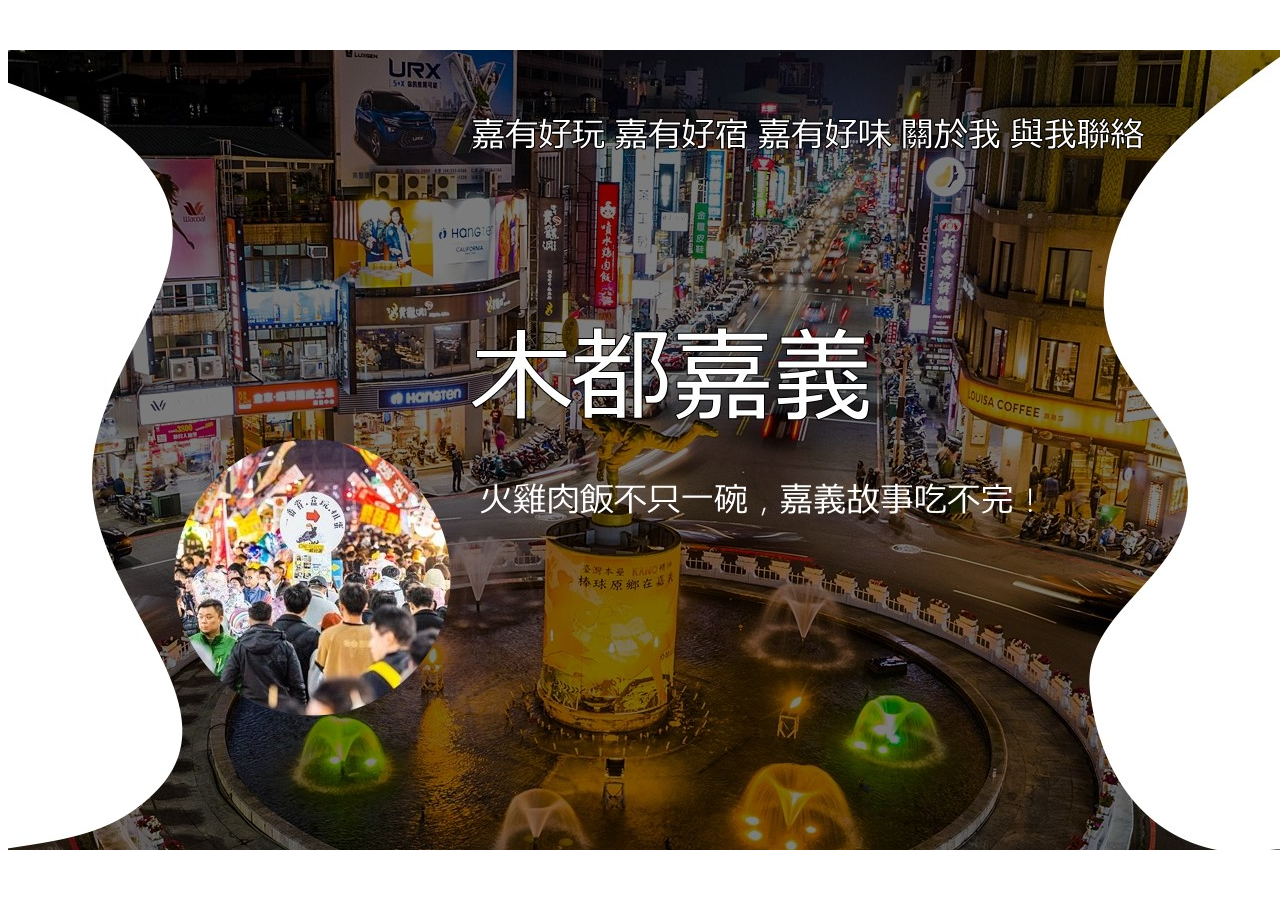
<file: index.html>
<!DOCTYPE html PUBLIC "-//W3C//DTD XHTML 1.0 Transitional//EN" "http://www.w3.org/TR/xhtml1/DTD/xhtml1-transitional.dtd">
<html xmlns="http://www.w3.org/1999/xhtml">
<head>
<meta http-equiv="Content-Type" content="text/html; charset=utf-8" />
<title>木都嘉義</title>
</head>

<body>
<blockquote>&nbsp;</blockquote>
<table width="200" border="0" align="center" cellpadding="0" cellspacing="0">
  <tr>
    <td><img src="images/index_1.jpg" width="1280" height="147" usemap="#Map" border="0" /></td>
  </tr>
  <tr>
    <td><img src="images/index_2.jpg" width="1280" height="268" /></td>
  </tr>
  <tr>
    <td><img src="images/index_3.jpg" width="1280" height="385" /></td>
  </tr>
</table>

<map name="Map" id="Map">
  <area shape="rect" coords="451,52,599,115" href="play.html" />
  <area shape="rect" coords="608,65,742,106" href="home.html" />
  <area shape="rect" coords="751,63,885,107" href="food.html" />
  <area shape="rect" coords="895,62,997,107" href="aboutme.html" />
  <area shape="rect" coords="1003,63,1145,105" href="contact.html" />
</map>
</body>
</html>
</file>
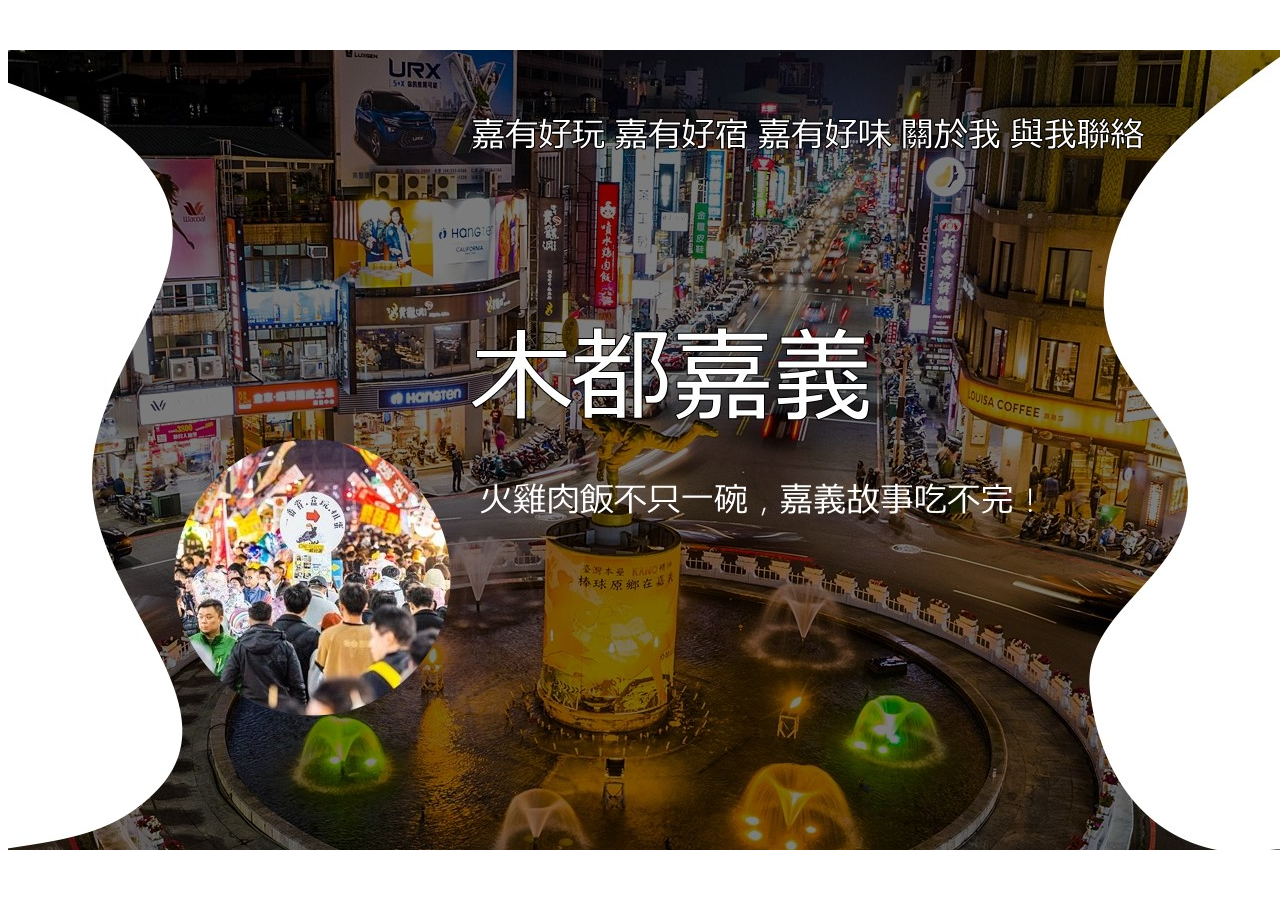
<file: d117website/index.html>
<!DOCTYPE html PUBLIC "-//W3C//DTD XHTML 1.0 Transitional//EN" "http://www.w3.org/TR/xhtml1/DTD/xhtml1-transitional.dtd">
<html xmlns="http://www.w3.org/1999/xhtml">
<head>
<meta http-equiv="Content-Type" content="text/html; charset=utf-8" />
<title>木都嘉義</title>
</head>

<body>
<blockquote>&nbsp;</blockquote>
<table width="200" border="0" align="center" cellpadding="0" cellspacing="0">
  <tr>
    <td><img src="images/index_1.jpg" width="1280" height="147" usemap="#Map" border="0" /></td>
  </tr>
  <tr>
    <td><img src="images/index_2.jpg" width="1280" height="268" /></td>
  </tr>
  <tr>
    <td><img src="images/index_3.jpg" width="1280" height="385" /></td>
  </tr>
</table>

<map name="Map" id="Map">
  <area shape="rect" coords="451,52,599,115" href="play.html" />
</map>
</body>
</html>
</file>
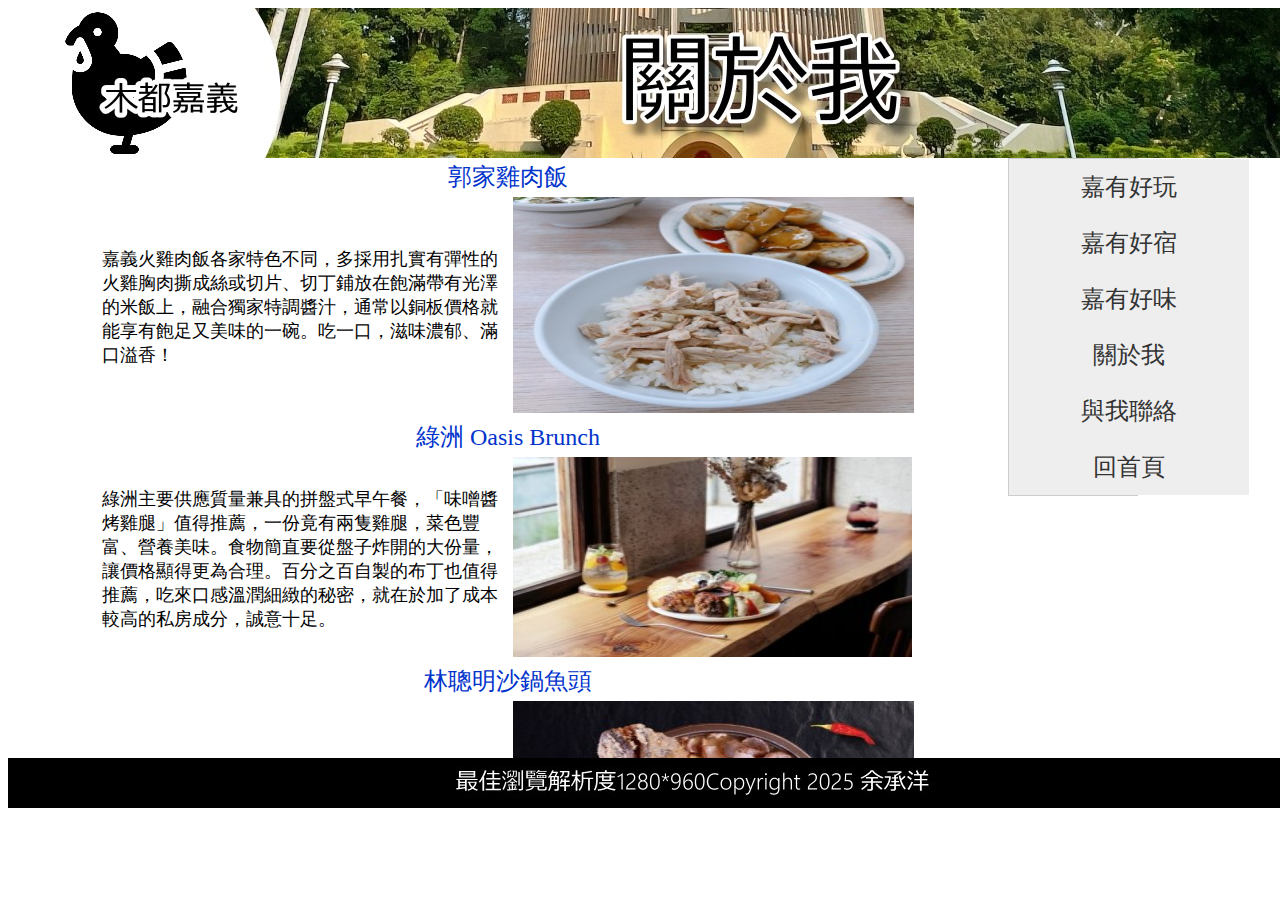
<file: aboutme.html>
<!doctype html>
<html>
<head>
<meta charset="utf-8">
<title>嘉有好玩</title>
<style type="text/css">
#container {
	width: 1280px;
	margin-right: auto;
	margin-left: auto;
}
#header {
	height: 150px;
	width: 1280px;
}
#article {
	float: left;
	height: 600px;
	width: 1000px;
	overflow: auto;
}
#iden {
	float: right;
	height: 600px;
	width: 280px;
}
#footer {
	float: left;
	height: 50px;
	width: 1280px;
}
.titlestyle {
	font-family: "微軟正黑體";
	font-size: 24px;
	color: #03C;
	text-align: center;
}
textstyle {
	font-size: 18px;
}
textstyle {
	font-size: 18px;
}
.textstyle {
	font-size: 18px;
}
</style>
<link href="SpryAssets/SpryMenuBarVertical.css" rel="stylesheet" type="text/css">
<script src="SpryAssets/SpryMenuBar.js" type="text/javascript"></script>
</head>

<body>
<div id="container">
  <div id="header"><img src="images/banner4.jpg" width="1280" height="150"></div>
  <div id="article">
    <table width="818" height="537" border="0" align="center">
      <tr>
        <td colspan="2" class="titlestyle">郭家雞肉飯</td>
      </tr>
      <tr>
        <td width="407" class="textstyle">嘉義火雞肉飯各家特色不同，多採用扎實有彈性的火雞胸肉撕成絲或切片、切丁鋪放在飽滿帶有光澤的米飯上，融合獨家特調醬汁，通常以銅板價格就能享有飽足又美味的一碗。吃一口，滋味濃郁、滿口溢香！</td>
        <td width="401"><img src="images/Instagram_files/100073309_739813800090282_637497040903177112_n.jpg" width="401" height="216"></td>
      </tr>
      <tr>
        <td colspan="2" class="titlestyle">綠洲 Oasis Brunch</td>
      </tr>
      <tr>
        <td class="textstyle">綠洲主要供應質量兼具的拼盤式早午餐，「味噌醬烤雞腿」值得推薦，一份竟有兩隻雞腿，菜色豐富、營養美味。食物簡直要從盤子炸開的大份量，讓價格顯得更為合理。百分之百自製的布丁也值得推薦，吃來口感溫潤細緻的秘密，就在於加了成本較高的私房成分，誠意十足。</td>
        <td><img src="images/Instagram_files/1.jpg" width="399" height="200"></td>
      </tr>
      <tr>
        <td colspan="2" class="titlestyle">林聰明沙鍋魚頭</td>
      </tr>
      <tr>
        <td class="textstyle">林聰明沙鍋魚頭傳承三代，至今超過一甲子，堅持品質、用心料理成為嘉義人氣美食。推薦的「林聰明沙鍋龍虎斑魚頭獨享鍋」特別推出冷凍個人鍋調理包，讓民眾在家也可輕鬆享用嘉義特色美食。</td>
        <td><img src="images/Instagram_files/UploadPlugin (2).jpg" width="401" height="223"></td>
      </tr>
    </table>
  </div>
  <div id="iden"> 
    <ul id="MenuBar1" class="MenuBarVertical">
      <li><a href="play.html">嘉有好玩</a>      </li>
      <li><a href="home.html">嘉有好宿</a></li>
      <li><a href="food.html">嘉有好味</a>      </li>
      <li><a href="aboutme.html">關於我</a></li>
      <li><a href="contact.html">與我聯絡</a></li>
      <li><a href="index.html">回首頁</a></li>
    </ul>
  </div>
  <div id="footer"><img src="images/banner6.jpg" width="1280" height="50"></div>
</div>
<script type="text/javascript">
var MenuBar1 = new Spry.Widget.MenuBar("MenuBar1", {imgRight:"SpryAssets/SpryMenuBarRightHover.gif"});
</script>
</body>
</html>
</file>
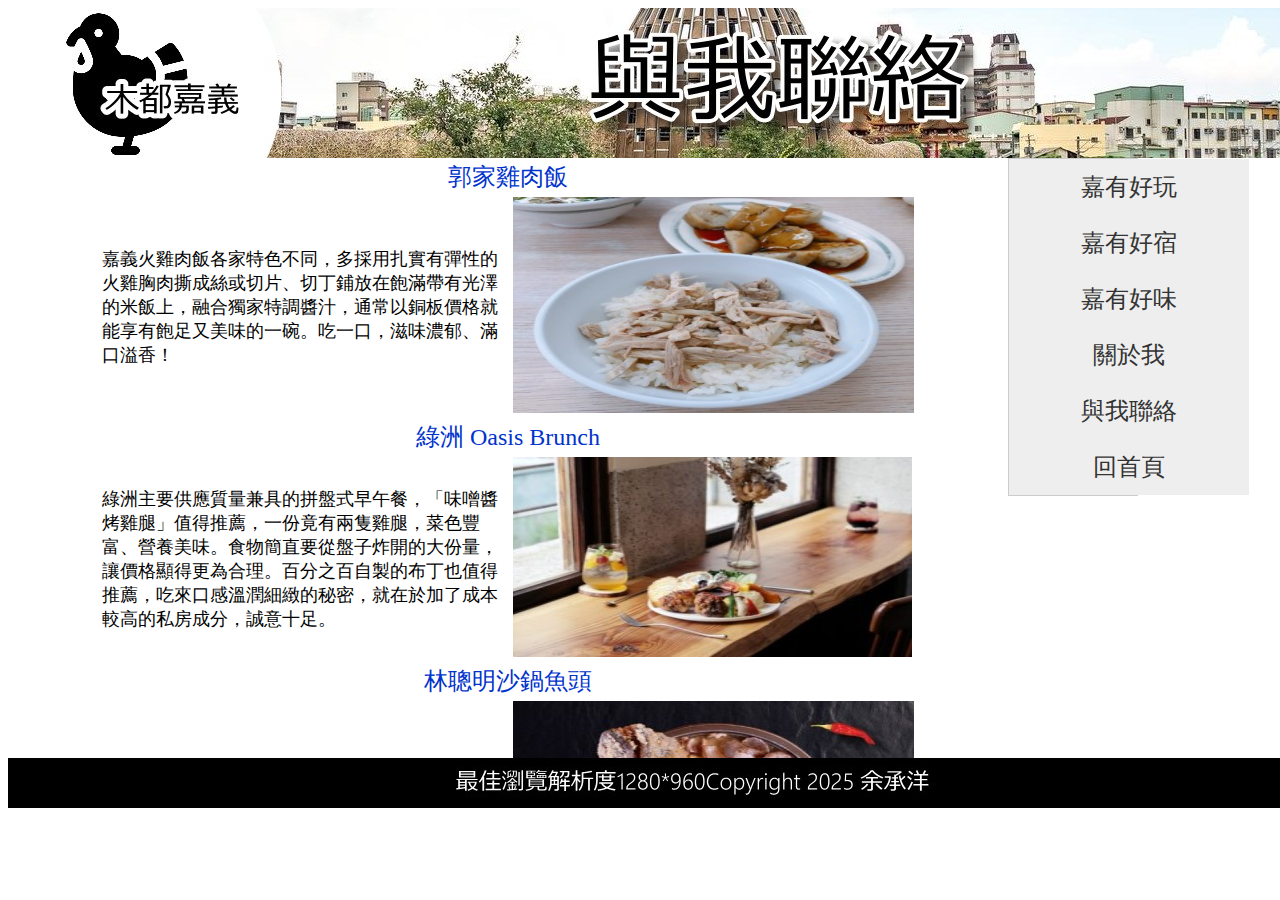
<file: contact.html>
<!doctype html>
<html>
<head>
<meta charset="utf-8">
<title>嘉有好玩</title>
<style type="text/css">
#container {
	width: 1280px;
	margin-right: auto;
	margin-left: auto;
}
#header {
	height: 150px;
	width: 1280px;
}
#article {
	float: left;
	height: 600px;
	width: 1000px;
	overflow: auto;
}
#iden {
	float: right;
	height: 600px;
	width: 280px;
}
#footer {
	float: left;
	height: 50px;
	width: 1280px;
}
.titlestyle {
	font-family: "微軟正黑體";
	font-size: 24px;
	color: #03C;
	text-align: center;
}
textstyle {
	font-size: 18px;
}
textstyle {
	font-size: 18px;
}
.textstyle {
	font-size: 18px;
}
</style>
<link href="SpryAssets/SpryMenuBarVertical.css" rel="stylesheet" type="text/css">
<script src="SpryAssets/SpryMenuBar.js" type="text/javascript"></script>
</head>

<body>
<div id="container">
  <div id="header"><img src="images/banner5.jpg" width="1280" height="150"></div>
  <div id="article">
    <table width="818" height="537" border="0" align="center">
      <tr>
        <td colspan="2" class="titlestyle">郭家雞肉飯</td>
      </tr>
      <tr>
        <td width="407" class="textstyle">嘉義火雞肉飯各家特色不同，多採用扎實有彈性的火雞胸肉撕成絲或切片、切丁鋪放在飽滿帶有光澤的米飯上，融合獨家特調醬汁，通常以銅板價格就能享有飽足又美味的一碗。吃一口，滋味濃郁、滿口溢香！</td>
        <td width="401"><img src="images/Instagram_files/100073309_739813800090282_637497040903177112_n.jpg" width="401" height="216"></td>
      </tr>
      <tr>
        <td colspan="2" class="titlestyle">綠洲 Oasis Brunch</td>
      </tr>
      <tr>
        <td class="textstyle">綠洲主要供應質量兼具的拼盤式早午餐，「味噌醬烤雞腿」值得推薦，一份竟有兩隻雞腿，菜色豐富、營養美味。食物簡直要從盤子炸開的大份量，讓價格顯得更為合理。百分之百自製的布丁也值得推薦，吃來口感溫潤細緻的秘密，就在於加了成本較高的私房成分，誠意十足。</td>
        <td><img src="images/Instagram_files/1.jpg" width="399" height="200"></td>
      </tr>
      <tr>
        <td colspan="2" class="titlestyle">林聰明沙鍋魚頭</td>
      </tr>
      <tr>
        <td class="textstyle">林聰明沙鍋魚頭傳承三代，至今超過一甲子，堅持品質、用心料理成為嘉義人氣美食。推薦的「林聰明沙鍋龍虎斑魚頭獨享鍋」特別推出冷凍個人鍋調理包，讓民眾在家也可輕鬆享用嘉義特色美食。</td>
        <td><img src="images/Instagram_files/UploadPlugin (2).jpg" width="401" height="223"></td>
      </tr>
    </table>
  </div>
  <div id="iden"> 
    <ul id="MenuBar1" class="MenuBarVertical">
      <li><a href="play.html">嘉有好玩</a>      </li>
      <li><a href="home.html">嘉有好宿</a></li>
      <li><a href="food.html">嘉有好味</a>      </li>
      <li><a href="aboutme.html">關於我</a></li>
      <li><a href="contact.html">與我聯絡</a></li>
      <li><a href="index.html">回首頁</a></li>
    </ul>
  </div>
  <div id="footer"><img src="images/banner6.jpg" width="1280" height="50"></div>
</div>
<script type="text/javascript">
var MenuBar1 = new Spry.Widget.MenuBar("MenuBar1", {imgRight:"SpryAssets/SpryMenuBarRightHover.gif"});
</script>
</body>
</html>
</file>
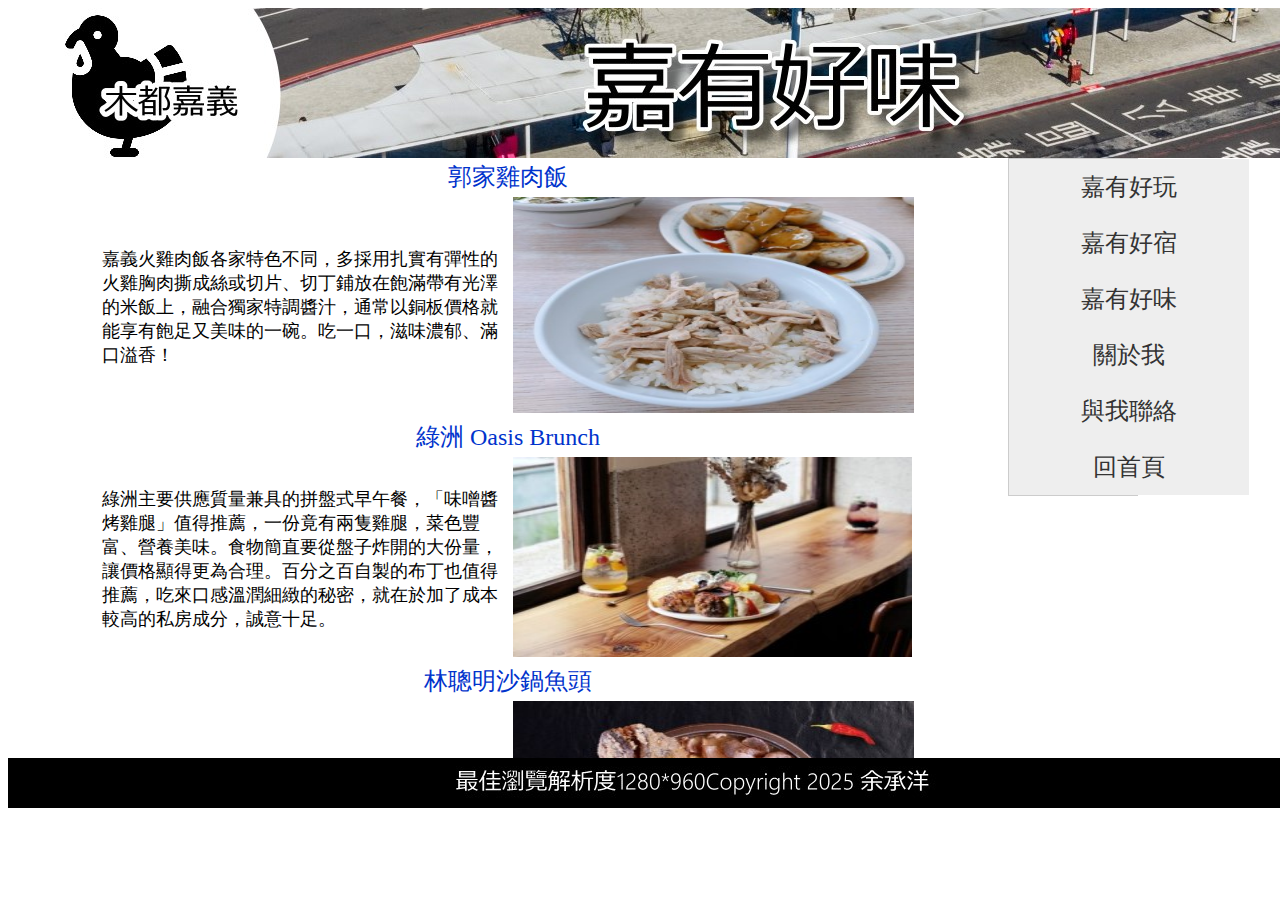
<file: food.html>
<!doctype html>
<html>
<head>
<meta charset="utf-8">
<title>嘉有好玩</title>
<style type="text/css">
#container {
	width: 1280px;
	margin-right: auto;
	margin-left: auto;
}
#header {
	height: 150px;
	width: 1280px;
}
#article {
	float: left;
	height: 600px;
	width: 1000px;
	overflow: auto;
}
#iden {
	float: right;
	height: 600px;
	width: 280px;
}
#footer {
	float: left;
	height: 50px;
	width: 1280px;
}
.titlestyle {
	font-family: "微軟正黑體";
	font-size: 24px;
	color: #03C;
	text-align: center;
}
textstyle {
	font-size: 18px;
}
textstyle {
	font-size: 18px;
}
.textstyle {
	font-size: 18px;
}
</style>
<link href="SpryAssets/SpryMenuBarVertical.css" rel="stylesheet" type="text/css">
<script src="SpryAssets/SpryMenuBar.js" type="text/javascript"></script>
</head>

<body>
<div id="container">
  <div id="header"><img src="images/banner3.jpg" width="1280" height="150"></div>
  <div id="article">
    <table width="818" height="537" border="0" align="center">
      <tr>
        <td colspan="2" class="titlestyle">郭家雞肉飯</td>
      </tr>
      <tr>
        <td width="407" class="textstyle">嘉義火雞肉飯各家特色不同，多採用扎實有彈性的火雞胸肉撕成絲或切片、切丁鋪放在飽滿帶有光澤的米飯上，融合獨家特調醬汁，通常以銅板價格就能享有飽足又美味的一碗。吃一口，滋味濃郁、滿口溢香！</td>
        <td width="401"><img src="images/Instagram_files/100073309_739813800090282_637497040903177112_n.jpg" width="401" height="216"></td>
      </tr>
      <tr>
        <td colspan="2" class="titlestyle">綠洲 Oasis Brunch</td>
      </tr>
      <tr>
        <td class="textstyle">綠洲主要供應質量兼具的拼盤式早午餐，「味噌醬烤雞腿」值得推薦，一份竟有兩隻雞腿，菜色豐富、營養美味。食物簡直要從盤子炸開的大份量，讓價格顯得更為合理。百分之百自製的布丁也值得推薦，吃來口感溫潤細緻的秘密，就在於加了成本較高的私房成分，誠意十足。</td>
        <td><img src="images/Instagram_files/1.jpg" width="399" height="200"></td>
      </tr>
      <tr>
        <td colspan="2" class="titlestyle">林聰明沙鍋魚頭</td>
      </tr>
      <tr>
        <td class="textstyle">林聰明沙鍋魚頭傳承三代，至今超過一甲子，堅持品質、用心料理成為嘉義人氣美食。推薦的「林聰明沙鍋龍虎斑魚頭獨享鍋」特別推出冷凍個人鍋調理包，讓民眾在家也可輕鬆享用嘉義特色美食。</td>
        <td><img src="images/Instagram_files/UploadPlugin (2).jpg" width="401" height="223"></td>
      </tr>
    </table>
  </div>
  <div id="iden"> 
    <ul id="MenuBar1" class="MenuBarVertical">
      <li><a href="play.html">嘉有好玩</a>      </li>
      <li><a href="home.html">嘉有好宿</a></li>
      <li><a href="food.html">嘉有好味</a>      </li>
      <li><a href="aboutme.html">關於我</a></li>
      <li><a href="contact.html">與我聯絡</a></li>
      <li><a href="index.html">回首頁</a></li>
    </ul>
  </div>
  <div id="footer"><img src="images/banner6.jpg" width="1280" height="50"></div>
</div>
<script type="text/javascript">
var MenuBar1 = new Spry.Widget.MenuBar("MenuBar1", {imgRight:"SpryAssets/SpryMenuBarRightHover.gif"});
</script>
</body>
</html>
</file>
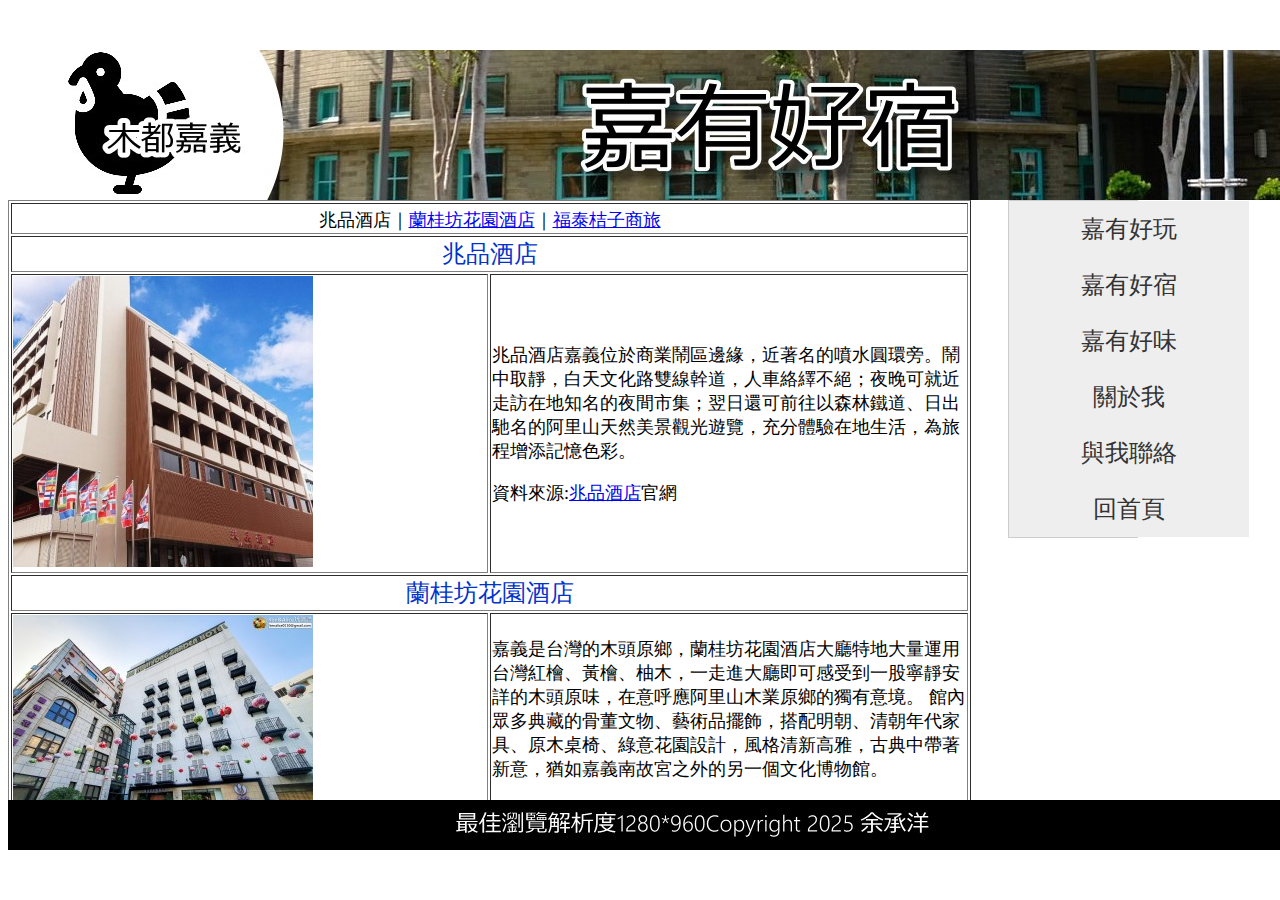
<file: home.html>
<!doctype html>
<html>
<head>
<meta charset="utf-8">
<title>嘉有好玩</title>
<style type="text/css">
#container {
	width: 1280px;
	margin-right: auto;
	margin-left: auto;
}
#header {
	height: 150px;
	width: 1280px;
}
#article {
	float: left;
	height: 600px;
	width: 1000px;
	overflow: auto;
}
#iden {
	float: right;
	height: 600px;
	width: 280px;
}
#footer {
	float: left;
	height: 50px;
	width: 1280px;
}
.titlestyle {
	font-family: "微軟正黑體";
	font-size: 24px;
	color: #03C;
	text-align: center;
}
textstyle {
	font-size: 18px;
}
textstyle {
	font-size: 18px;
}
.textstyle {
	font-size: 18px;
}
.anchor {
	font-family: "微軟正黑體";
	font-size: 18px;
	color: #000;
	text-align: center;
}
.transition {
	-webkit-transition: all 1s ease;
	-moz-transition: all 1s ease;
	-ms-transition: all 1s ease;
	-o-transition: all 1s ease;
	transition: all 1s ease;
}
.transition:hover {
	-webkit-opacity: 0.5;
	-moz-opacity: 0.5;
	opacity: 0.5;
}
</style>
<link href="SpryAssets/SpryMenuBarVertical.css" rel="stylesheet" type="text/css">
<script src="SpryAssets/SpryMenuBar.js" type="text/javascript"></script>
<script type="text/javascript">
function MM_preloadImages() { //v3.0
  var d=document; if(d.images){ if(!d.MM_p) d.MM_p=new Array();
    var i,j=d.MM_p.length,a=MM_preloadImages.arguments; for(i=0; i<a.length; i++)
    if (a[i].indexOf("#")!=0){ d.MM_p[j]=new Image; d.MM_p[j++].src=a[i];}}
}

function MM_swapImgRestore() { //v3.0
  var i,x,a=document.MM_sr; for(i=0;a&&i<a.length&&(x=a[i])&&x.oSrc;i++) x.src=x.oSrc;
}

function MM_findObj(n, d) { //v4.01
  var p,i,x;  if(!d) d=document; if((p=n.indexOf("?"))>0&&parent.frames.length) {
    d=parent.frames[n.substring(p+1)].document; n=n.substring(0,p);}
  if(!(x=d[n])&&d.all) x=d.all[n]; for (i=0;!x&&i<d.forms.length;i++) x=d.forms[i][n];
  for(i=0;!x&&d.layers&&i<d.layers.length;i++) x=MM_findObj(n,d.layers[i].document);
  if(!x && d.getElementById) x=d.getElementById(n); return x;
}

function MM_swapImage() { //v3.0
  var i,j=0,x,a=MM_swapImage.arguments; document.MM_sr=new Array; for(i=0;i<(a.length-2);i+=3)
   if ((x=MM_findObj(a[i]))!=null){document.MM_sr[j++]=x; if(!x.oSrc) x.oSrc=x.src; x.src=a[i+2];}
}
</script>
</head>

<body onLoad="MM_preloadImages('images/20240411205509_0.jpg')">
<p>&nbsp;</p>
<div id="container">
  <div id="header"><img src="images/banner2.jpg" width="1280" height="150"></div>
  <div id="article">
    <table width="963" height="544" border="1">
      <tr>
        <td colspan="2" class="titlestyle"><span class="anchor"><a id="top"></a>兆品酒店｜<a href="#a03">蘭桂坊花園酒店</a>｜<a href="#a03">福泰桔子商旅</a></span></td>
      </tr>
      <tr>
        <td colspan="2" class="titlestyle">兆品酒店</td>
      </tr>
      <tr>
        <td width="473"><img src="images/44365220.jpg" name="t01" width="300" height="291" id="t01" onMouseOver="MM_swapImage('t01','','images/20240411205509_0.jpg',1)" onMouseOut="MM_swapImgRestore()"></td>
        <td width="474"><p class="textstyle"><span class="textstyle">兆品酒店嘉義位於商業鬧區邊緣，近著名的噴水圓環旁。鬧中取靜，白天文化路雙線幹道，人車絡繹不絕；夜晚可就近走訪在地知名的夜間市集；翌日還可前往以森林鐵道、日出馳名的阿里山天然美景觀光遊覽，充分體驗在地生活，為旅程增添記憶色彩。</span></p>
        <p class="textstyle"><span class="textstyle">資料來源:<a href="https://chiayi.maisondechinehotel.com/tw/about.php">兆品酒店</a>官網</span></p></td>
      </tr>
      <tr>
        <td colspan="2" class="titlestyle"><a id="a02"></a>蘭桂坊花園酒店</td>
      </tr>
      <tr>
        <td><img src="images/1620603052-5fb9fd83b813838d2f4a7e1803cb17df.jpg" width="300" height="225" class="transition"></td>
        <td> <p class="textstyle">嘉義是台灣的木頭原鄉，蘭桂坊花園酒店大廳特地大量運用台灣紅檜、黃檜、柚木，一走進大廳即可感受到一股寧靜安詳的木頭原味，在意呼應阿里山木業原鄉的獨有意境。  館內眾多典藏的骨董文物、藝術品擺飾，搭配明朝、清朝年代家具、原木桌椅、綠意花園設計，風格清新高雅，古典中帶著新意，猶如嘉義南故宮之外的另一個文化博物館。</p>
        <p class="textstyle">資料來源:<a href="https://www.lankwaifonghotel.com.tw/tw/about-us.html">蘭桂坊花園酒店</a>官網 <a href="#top">top</a></p></td>
      </tr>
      <tr>
        <td colspan="2" class="titlestyle"><a id="a03"></a>福泰桔子商旅</td>
      </tr>
      <tr>
        <td><img src="images/caption.jpg" width="300" height="167"></td>
        <td><p class="textstyle">嘉義是台灣的木頭原鄉，蘭桂坊花園酒店大廳特地大量運用台灣紅檜、黃檜、柚木，一走進大廳即可感受到一股寧靜安詳的木頭原味，在意呼應阿里山木業原鄉的獨有意境。  館內眾多典藏的骨董文物、藝術品擺飾，搭配明朝、清朝年代家具、原木桌椅、綠意花園設計，風格清新高雅，古典中帶著新意，猶如嘉義南故宮之外的另一個文化博物館。</p>
        <p class="textstyle">資料來源:<a href="https://www.orangehotels.com.tw/store/index.php?index_store_id=13">福泰桔子商旅</a>官網 <a href="#top">top</a></p></td>
      </tr>
    </table>
  </div>
  <div id="iden"> 
    <ul id="MenuBar1" class="MenuBarVertical">
      <li><a href="play.html">嘉有好玩</a>      </li>
      <li><a href="home.html">嘉有好宿</a></li>
      <li><a href="food.html">嘉有好味</a>      </li>
      <li><a href="aboutme.html">關於我</a></li>
      <li><a href="contact.html">與我聯絡</a></li>
      <li><a href="index.html">回首頁</a></li>
    </ul>
  </div>
  <div id="footer"><img src="images/banner6.jpg" width="1280" height="50"></div>
</div>
<script type="text/javascript">
var MenuBar1 = new Spry.Widget.MenuBar("MenuBar1", {imgRight:"SpryAssets/SpryMenuBarRightHover.gif"});
</script>
</body>
</html>
</file>
<file: SpryAssets/SpryMenuBarVertical.css>
@charset "UTF-8";

/* SpryMenuBarVertical.css - version 0.6 - Spry Pre-Release 1.6.1 */

/* Copyright (c) 2006. Adobe Systems Incorporated. All rights reserved. */

/*******************************************************************************

 LAYOUT INFORMATION: describes box model, positioning, z-order

 *******************************************************************************/

/* The outermost container of the Menu Bar, a fixed width box with no margin or padding */
ul.MenuBarVertical
{
	margin: 0;
	padding: 0;
	list-style-type: none;
	font-size: 100%;
	cursor: default;
	width: 8em;
}
/* Set the active Menu Bar with this class, currently setting z-index to accomodate IE rendering bug: http://therealcrisp.xs4all.nl/meuk/IE-zindexbug.html */
ul.MenuBarActive
{
	z-index: 1000;
}
/* Menu item containers, position children relative to this container and are same fixed width as parent */
ul.MenuBarVertical li
{
	margin: 0;
	padding: 0;
	list-style-type: none;
	font-size: 24px;
	position: relative;
	text-align: center;
	cursor: pointer;
	width: 10em;
}
/* Submenus should appear slightly overlapping to the right (95%) and up (-5%) with a higher z-index, but they are initially off the left side of the screen (-1000em) */
ul.MenuBarVertical ul
{
	margin: -5% 0 0 95%;
	padding: 0;
	list-style-type: none;
	font-size: 100%;
	position: absolute;
	z-index: 1020;
	cursor: default;
	width: 8.2em;
	left: -1000em;
	top: 0;
}
/* Submenu that is showing with class designation MenuBarSubmenuVisible, we set left to 0 so it comes onto the screen */
ul.MenuBarVertical ul.MenuBarSubmenuVisible
{
	left: 0;
}
/* Menu item containers are same fixed width as parent */
ul.MenuBarVertical ul li
{
	width: 8.2em;
}

/*******************************************************************************

 DESIGN INFORMATION: describes color scheme, borders, fonts

 *******************************************************************************/

/* Outermost menu container has borders on all sides */
ul.MenuBarVertical
{
	border: 1px solid #CCC;
}
/* Submenu containers have borders on all sides */
ul.MenuBarVertical ul
{
	border: 1px solid #CCC;
}
/* Menu items are a light gray block with padding and no text decoration */
ul.MenuBarVertical a
{
	display: block;
	cursor: pointer;
	background-color: #EEE;
	padding: 0.5em 0.75em;
	color: #333;
	text-decoration: none;
}
/* Menu items that have mouse over or focus have a blue background and white text */
ul.MenuBarVertical a:hover, ul.MenuBarVertical a:focus
{
	background-color: #33C;
	color: #FFF;
}
/* Menu items that are open with submenus are set to MenuBarItemHover with a blue background and white text */
ul.MenuBarVertical a.MenuBarItemHover, ul.MenuBarVertical a.MenuBarItemSubmenuHover, ul.MenuBarVertical a.MenuBarSubmenuVisible
{
	background-color: #33C;
	color: #FFF;
}

/*******************************************************************************

 SUBMENU INDICATION: styles if there is a submenu under a given menu item

 *******************************************************************************/

/* Menu items that have a submenu have the class designation MenuBarItemSubmenu and are set to use a background image positioned on the far left (95%) and centered vertically (50%) */
ul.MenuBarVertical a.MenuBarItemSubmenu
{
	background-image: url(SpryMenuBarRight.gif);
	background-repeat: no-repeat;
	background-position: 95% 50%;
}

/* Menu items that are open with submenus have the class designation MenuBarItemSubmenuHover and are set to use a "hover" background image positioned on the far left (95%) and centered vertically (50%) */
ul.MenuBarVertical a.MenuBarItemSubmenuHover
{
	background-image: url(SpryMenuBarRightHover.gif);
	background-repeat: no-repeat;
	background-position: 95% 50%;
}

/*******************************************************************************

 BROWSER HACKS: the hacks below should not be changed unless you are an expert

 *******************************************************************************/

/* HACK FOR IE: to make sure the sub menus show above form controls, we underlay each submenu with an iframe */
ul.MenuBarVertical iframe
{
	position: absolute;
	z-index: 1010;
	filter:alpha(opacity:0.1);
}
/* HACK FOR IE: to stabilize appearance of menu items; the slash in float is to keep IE 5.0 from parsing */
@media screen, projection
{
	ul.MenuBarVertical li.MenuBarItemIE
	{
		display: inline;
		f\loat: left;
		background: #FFF;
	}
}
</file>
